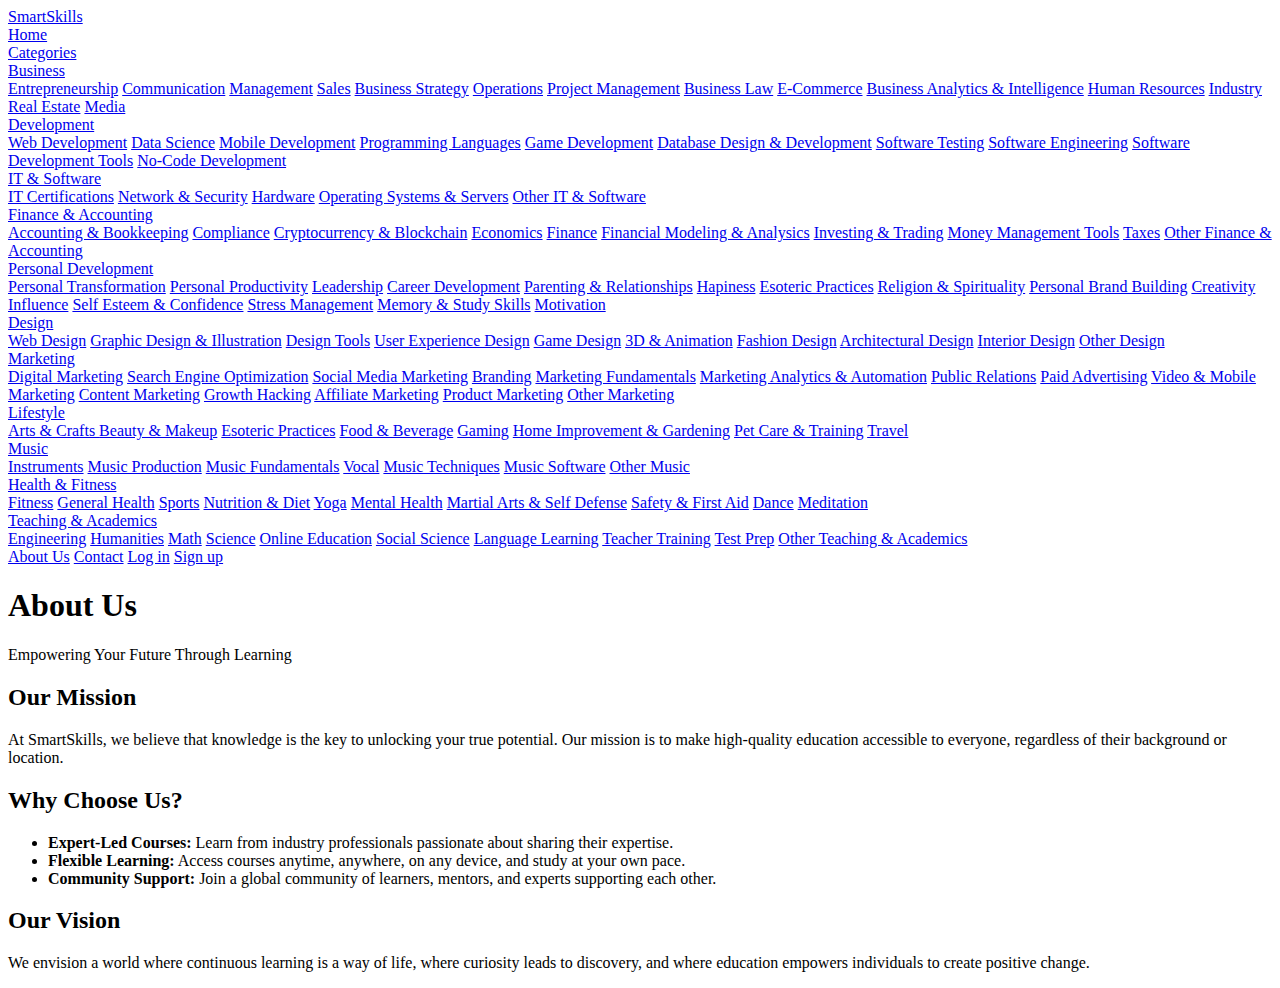
<file: about.html>
<!DOCTYPE html>
<html lang="en">
<head>
    <meta charset="UTF-8">
    <meta name="viewport" content="width=device-width, initial-scale=1.0">
    <title>About Us</title>
    <link rel="stylesheet" href="C:\Users\ASUS\OneDrive\Desktop\Training Platform\CSS\about.css">
    <link rel="icon" type="image/png" sizes="16x16" href="C:\Users\ASUS\OneDrive\Desktop\Training Platform\Assets\favicon.ico">
</head>
<body>
    <div class="navbar">
        <div class="logo">
            <a href="C:\Users\ASUS\OneDrive\Desktop\Training Platform\Html\index.html">SmartSkills</a>
        </div>
        <div class="nav-links">
            <a href="C:\Users\ASUS\OneDrive\Desktop\Training Platform\Html\index.html">Home</a>

            <div class="dropdown">
                <a href="#" class="dropbtn">Categories</a>
                <div class="dropdown-content">

                    <div class="submenu">
                    <a href="#">Business</a>
                        <div class="submenu-content">
                            <a href="#">Entrepreneurship</a>
                            <a href="#">Communication</a>
                            <a href="#">Management</a>
                            <a href="#">Sales</a>
                            <a href="#">Business Strategy</a>
                            <a href="#">Operations</a>
                            <a href="#">Project Management</a>
                            <a href="#">Business Law</a>
                            <a href="#">E-Commerce</a>
                            <a href="#">Business Analytics & Intelligence</a>
                            <a href="#">Human Resources</a>
                            <a href="#">Industry</a>
                            <a href="#">Real Estate</a>
                            <a href="#">Media</a>
                        </div>
                    </div>
                    <div class="submenu">
                    <a href="#">Development</a>
                        <div class="submenu-content">
                        <a href="#">Web Development</a>
                        <a href="#">Data Science</a>
                        <a href="#">Mobile Development</a>
                        <a href="#">Programming Languages</a>
                        <a href="#">Game Development</a>
                        <a href="#">Database Design & Development</a>
                        <a href="#">Software Testing</a>
                        <a href="#">Software Engineering</a>
                        <a href="#">Software Development Tools</a>
                        <a href="#">No-Code Development</a>
                        </div>
                </div>
                <div class="submenu">
                    <a href="#">IT & Software</a>
                    <div class="submenu-content">
                    <a href="#">IT Certifications</a>
                    <a href="#">Network & Security</a>
                    <a href="#">Hardware</a>
                    <a href="#">Operating Systems & Servers</a>
                    <a href="#">Other IT & Software</a>
                </div>
            </div>
            <div class="submenu">
                    <a href="#">Finance & Accounting</a>
                    <div class="submenu-content">
                    <a href="#">Accounting & Bookkeeping</a>
                    <a href="#">Compliance</a>
                    <a href="#">Cryptocurrency & Blockchain</a>
                    <a href="#">Economics</a>
                    <a href="#">Finance</a>
                    <a href="#">Financial Modeling & Analysics</a>
                    <a href="#">Investing & Trading</a>
                    <a href="#">Money Management Tools</a>
                    <a href="#">Taxes</a>
                    <a href="#">Other Finance & Accounting</a>
                </div>
            </div>
            <div class="submenu">
                    <a href="#">Personal Development</a>
                    <div class="submenu-content">
                    <a href="#">Personal Transformation</a>
                    <a href="#">Personal Productivity</a>
                    <a href="#">Leadership</a>
                    <a href="#">Career Development</a>
                    <a href="#">Parenting & Relationships</a>
                    <a href="#">Hapiness</a>
                    <a href="#">Esoteric Practices</a>
                    <a href="#">Religion & Spirituality</a>
                    <a href="#">Personal Brand Building</a>
                    <a href="#">Creativity</a>
                    <a href="#">Influence</a>
                    <a href="#">Self Esteem & Confidence</a>
                    <a href="#">Stress Management</a>
                    <a href="#">Memory & Study Skills</a>
                    <a href="#">Motivation</a>
                </div>
            </div>
            <div class="submenu">
                    <a href="#">Design</a>
                    <div class="submenu-content">
                    <a href="#">Web Design</a>
                    <a href="#">Graphic Design & Illustration</a>
                    <a href="#">Design Tools</a>
                    <a href="#">User Experience Design</a>
                    <a href="#">Game Design</a>
                    <a href="#">3D & Animation</a>
                    <a href="#">Fashion Design</a>
                    <a href="#">Architectural Design</a>
                    <a href="#">Interior Design</a>
                    <a href="#">Other Design</a>
                </div>
            </div>
            <div class="submenu">
                    <a href="#">Marketing</a>
                    <div class="submenu-content">
                    <a href="#">Digital Marketing</a>
                    <a href="#">Search Engine Optimization</a>
                    <a href="#">Social Media Marketing</a>
                    <a href="#">Branding</a>
                    <a href="#">Marketing Fundamentals</a>
                    <a href="#">Marketing Analytics & Automation</a>
                    <a href="#">Public Relations</a>
                    <a href="#">Paid Advertising</a>
                    <a href="#">Video & Mobile Marketing</a>
                    <a href="#">Content Marketing</a>
                    <a href="#">Growth Hacking</a>
                    <a href="#">Affiliate Marketing</a>
                    <a href="#">Product Marketing</a>
                    <a href="#">Other Marketing</a>
                </div>
            </div>
            <div class="submenu">
                    <a href="#">Lifestyle</a>
                    <div class="submenu-content">
                    <a href="#">Arts & Crafts </a>
                    <a href="#">Beauty & Makeup</a>
                    <a href="#">Esoteric Practices</a>
                    <a href="#">Food & Beverage</a>
                    <a href="#">Gaming</a>
                    <a href="#">Home Improvement & Gardening</a>
                    <a href="#">Pet Care & Training</a>
                    <a href="#">Travel</a>
                </div>
            </div>
            <div class="submenu">
                    <a href="#">Music</a>
                    <div class="submenu-content">
                    <a href="#">Instruments</a>
                    <a href="#">Music Production</a>
                    <a href="#">Music Fundamentals</a>
                    <a href="#">Vocal</a>
                    <a href="#">Music Techniques</a>
                    <a href="#">Music Software</a>
                    <a href="#">Other Music</a>
                </div>
            </div>
            <div class="submenu">
                    <a href="#">Health & Fitness</a>
                    <div class="submenu-content">
                    <a href="#">Fitness</a>
                    <a href="#">General Health</a>
                    <a href="#">Sports</a>
                    <a href="#">Nutrition & Diet</a>
                    <a href="#">Yoga</a>
                    <a href="#">Mental Health</a>
                    <a href="#">Martial Arts & Self Defense</a>
                    <a href="#">Safety & First Aid</a>
                    <a href="#">Dance</a>
                    <a href="#">Meditation</a>
                </div>
            </div>
            <div class="submenu">
                    <a href="#">Teaching & Academics</a>
                    <div class="submenu-content">
                    <a href="#">Engineering</a>
                    <a href="#">Humanities</a>
                    <a href="#">Math</a>
                    <a href="#">Science</a>
                    <a href="#">Online Education</a>
                    <a href="#">Social Science</a>
                    <a href="#">Language Learning</a>
                    <a href="#">Teacher Training</a>
                    <a href="#">Test Prep</a>
                    <a href="#">Other Teaching & Academics</a>
                </div>
            </div>
                </div>
            </div>
            <a href="C:\Users\ASUS\OneDrive\Desktop\Training Platform\Html\about.html">About Us</a>
            <a href="C:\Users\ASUS\OneDrive\Desktop\Training Platform\Html\contact.html">Contact</a>
            <a href="C:\Users\ASUS\OneDrive\Desktop\Training Platform\Html\log_in.html">Log in</a>
            <a href="C:\Users\ASUS\OneDrive\Desktop\Training Platform\Html\sign_up.html">Sign up</a>
        </div>
    </div>
    <div class="about-container">
        <div class="about-header">
            <h1>About Us</h1>
            <p>Empowering Your Future Through Learning</p>
        </div>

        <div class="about-content">
            <section class="about-section">
                <h2>Our Mission</h2>
                <p>At SmartSkills, we believe that knowledge is the key to unlocking your true potential. Our mission is to make high-quality education accessible to everyone, regardless of their background or location.</p>
            </section>

            <section class="about-section">
                <h2>Why Choose Us?</h2>
                <ul>
                    <li><strong>Expert-Led Courses:</strong> Learn from industry professionals passionate about sharing their expertise.</li>
                    <li><strong>Flexible Learning:</strong> Access courses anytime, anywhere, on any device, and study at your own pace.</li>
                    <li><strong>Community Support:</strong> Join a global community of learners, mentors, and experts supporting each other.</li>
                </ul>
            </section>

            <section class="about-section">
                <h2>Our Vision</h2>
                <p>We envision a world where continuous learning is a way of life, where curiosity leads to discovery, and where education empowers individuals to create positive change.</p>
            </section>
        </div>
    </div>
</body>
</html>
</file>
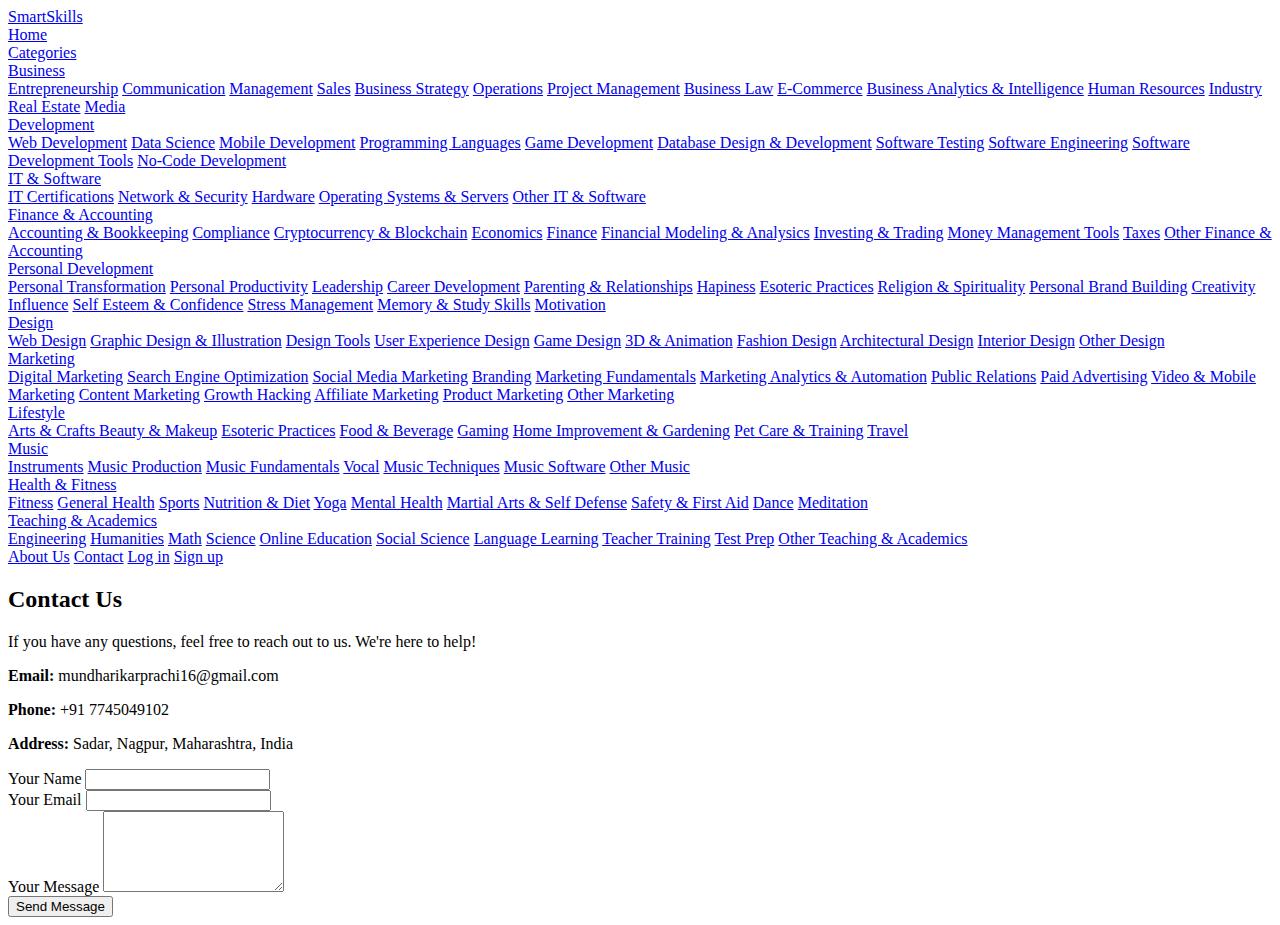
<file: contact.html>
<!DOCTYPE html>
<html lang="en">
<head>
    <meta charset="UTF-8">
    <meta name="viewport" content="width=device-width, initial-scale=1.0">
    <title>Contact Us</title>
    <link rel="stylesheet" href="C:\Users\ASUS\OneDrive\Desktop\Training Platform\CSS\contact.css">
    <link rel="icon" type="image/png" sizes="16x16" href="C:\Users\ASUS\OneDrive\Desktop\Training Platform\Assets\favicon.ico">
</head>
<body>
    <div class="navbar">
        <div class="logo">
            <a href="C:\Users\ASUS\OneDrive\Desktop\Training Platform\Html\index.html">SmartSkills</a>
        </div>
        <div class="nav-links">
            <a href="C:\Users\ASUS\OneDrive\Desktop\Training Platform\Html\index.html">Home</a>

            <div class="dropdown">
                <a href="#" class="dropbtn">Categories</a>
                <div class="dropdown-content">

                    <div class="submenu">
                    <a href="#">Business</a>
                        <div class="submenu-content">
                            <a href="#">Entrepreneurship</a>
                            <a href="#">Communication</a>
                            <a href="#">Management</a>
                            <a href="#">Sales</a>
                            <a href="#">Business Strategy</a>
                            <a href="#">Operations</a>
                            <a href="#">Project Management</a>
                            <a href="#">Business Law</a>
                            <a href="#">E-Commerce</a>
                            <a href="#">Business Analytics & Intelligence</a>
                            <a href="#">Human Resources</a>
                            <a href="#">Industry</a>
                            <a href="#">Real Estate</a>
                            <a href="#">Media</a>
                        </div>
                    </div>
                    <div class="submenu">
                    <a href="#">Development</a>
                        <div class="submenu-content">
                        <a href="#">Web Development</a>
                        <a href="#">Data Science</a>
                        <a href="#">Mobile Development</a>
                        <a href="#">Programming Languages</a>
                        <a href="#">Game Development</a>
                        <a href="#">Database Design & Development</a>
                        <a href="#">Software Testing</a>
                        <a href="#">Software Engineering</a>
                        <a href="#">Software Development Tools</a>
                        <a href="#">No-Code Development</a>
                        </div>
                </div>
                <div class="submenu">
                    <a href="#">IT & Software</a>
                    <div class="submenu-content">
                    <a href="#">IT Certifications</a>
                    <a href="#">Network & Security</a>
                    <a href="#">Hardware</a>
                    <a href="#">Operating Systems & Servers</a>
                    <a href="#">Other IT & Software</a>
                </div>
            </div>
            <div class="submenu">
                    <a href="#">Finance & Accounting</a>
                    <div class="submenu-content">
                    <a href="#">Accounting & Bookkeeping</a>
                    <a href="#">Compliance</a>
                    <a href="#">Cryptocurrency & Blockchain</a>
                    <a href="#">Economics</a>
                    <a href="#">Finance</a>
                    <a href="#">Financial Modeling & Analysics</a>
                    <a href="#">Investing & Trading</a>
                    <a href="#">Money Management Tools</a>
                    <a href="#">Taxes</a>
                    <a href="#">Other Finance & Accounting</a>
                </div>
            </div>
            <div class="submenu">
                    <a href="#">Personal Development</a>
                    <div class="submenu-content">
                    <a href="#">Personal Transformation</a>
                    <a href="#">Personal Productivity</a>
                    <a href="#">Leadership</a>
                    <a href="#">Career Development</a>
                    <a href="#">Parenting & Relationships</a>
                    <a href="#">Hapiness</a>
                    <a href="#">Esoteric Practices</a>
                    <a href="#">Religion & Spirituality</a>
                    <a href="#">Personal Brand Building</a>
                    <a href="#">Creativity</a>
                    <a href="#">Influence</a>
                    <a href="#">Self Esteem & Confidence</a>
                    <a href="#">Stress Management</a>
                    <a href="#">Memory & Study Skills</a>
                    <a href="#">Motivation</a>
                </div>
            </div>
            <div class="submenu">
                    <a href="#">Design</a>
                    <div class="submenu-content">
                    <a href="#">Web Design</a>
                    <a href="#">Graphic Design & Illustration</a>
                    <a href="#">Design Tools</a>
                    <a href="#">User Experience Design</a>
                    <a href="#">Game Design</a>
                    <a href="#">3D & Animation</a>
                    <a href="#">Fashion Design</a>
                    <a href="#">Architectural Design</a>
                    <a href="#">Interior Design</a>
                    <a href="#">Other Design</a>
                </div>
            </div>
            <div class="submenu">
                    <a href="#">Marketing</a>
                    <div class="submenu-content">
                    <a href="#">Digital Marketing</a>
                    <a href="#">Search Engine Optimization</a>
                    <a href="#">Social Media Marketing</a>
                    <a href="#">Branding</a>
                    <a href="#">Marketing Fundamentals</a>
                    <a href="#">Marketing Analytics & Automation</a>
                    <a href="#">Public Relations</a>
                    <a href="#">Paid Advertising</a>
                    <a href="#">Video & Mobile Marketing</a>
                    <a href="#">Content Marketing</a>
                    <a href="#">Growth Hacking</a>
                    <a href="#">Affiliate Marketing</a>
                    <a href="#">Product Marketing</a>
                    <a href="#">Other Marketing</a>
                </div>
            </div>
            <div class="submenu">
                    <a href="#">Lifestyle</a>
                    <div class="submenu-content">
                    <a href="#">Arts & Crafts </a>
                    <a href="#">Beauty & Makeup</a>
                    <a href="#">Esoteric Practices</a>
                    <a href="#">Food & Beverage</a>
                    <a href="#">Gaming</a>
                    <a href="#">Home Improvement & Gardening</a>
                    <a href="#">Pet Care & Training</a>
                    <a href="#">Travel</a>
                </div>
            </div>
            <div class="submenu">
                    <a href="#">Music</a>
                    <div class="submenu-content">
                    <a href="#">Instruments</a>
                    <a href="#">Music Production</a>
                    <a href="#">Music Fundamentals</a>
                    <a href="#">Vocal</a>
                    <a href="#">Music Techniques</a>
                    <a href="#">Music Software</a>
                    <a href="#">Other Music</a>
                </div>
            </div>
            <div class="submenu">
                    <a href="#">Health & Fitness</a>
                    <div class="submenu-content">
                    <a href="#">Fitness</a>
                    <a href="#">General Health</a>
                    <a href="#">Sports</a>
                    <a href="#">Nutrition & Diet</a>
                    <a href="#">Yoga</a>
                    <a href="#">Mental Health</a>
                    <a href="#">Martial Arts & Self Defense</a>
                    <a href="#">Safety & First Aid</a>
                    <a href="#">Dance</a>
                    <a href="#">Meditation</a>
                </div>
            </div>
            <div class="submenu">
                    <a href="#">Teaching & Academics</a>
                    <div class="submenu-content">
                    <a href="#">Engineering</a>
                    <a href="#">Humanities</a>
                    <a href="#">Math</a>
                    <a href="#">Science</a>
                    <a href="#">Online Education</a>
                    <a href="#">Social Science</a>
                    <a href="#">Language Learning</a>
                    <a href="#">Teacher Training</a>
                    <a href="#">Test Prep</a>
                    <a href="#">Other Teaching & Academics</a>
                </div>
            </div>
                </div>
            </div>
            <a href="C:\Users\ASUS\OneDrive\Desktop\Training Platform\Html\about.html">About Us</a>
            <a href="C:\Users\ASUS\OneDrive\Desktop\Training Platform\Html\contact.html">Contact</a>
            <a href="C:\Users\ASUS\OneDrive\Desktop\Training Platform\Html\log_in.html">Log in</a>
            <a href="C:\Users\ASUS\OneDrive\Desktop\Training Platform\Html\sign_up.html">Sign up</a>
        </div>
    </div>
    <section class="contact-section">
        <div class="contact-container">
            <h2>Contact Us</h2>
            <p>If you have any questions, feel free to reach out to us. We're here to help!</p>
            
            <div class="contact-info">
                <p><strong>Email:</strong> mundharikarprachi16@gmail.com</p>
                <p><strong>Phone:</strong> +91 7745049102</p>
                <p><strong>Address:</strong> Sadar, Nagpur, Maharashtra, India</p>
            </div>

            <form class="contact-form" action="submit_contact.php" method="POST">
                <div class="form-group">
                    <label for="name">Your Name</label>
                    <input type="text" id="name" name="name" required>
                </div>
                <div class="form-group">
                    <label for="email">Your Email</label>
                    <input type="email" id="email" name="email" required>
                </div>
                <div class="form-group">
                    <label for="message">Your Message</label>
                    <textarea id="message" name="message" rows="5" required></textarea>
                </div>
                <button type="submit" class="btn-submit">Send Message</button>
            </form>
        </div>
    </section>
</body>
</html>
</file>
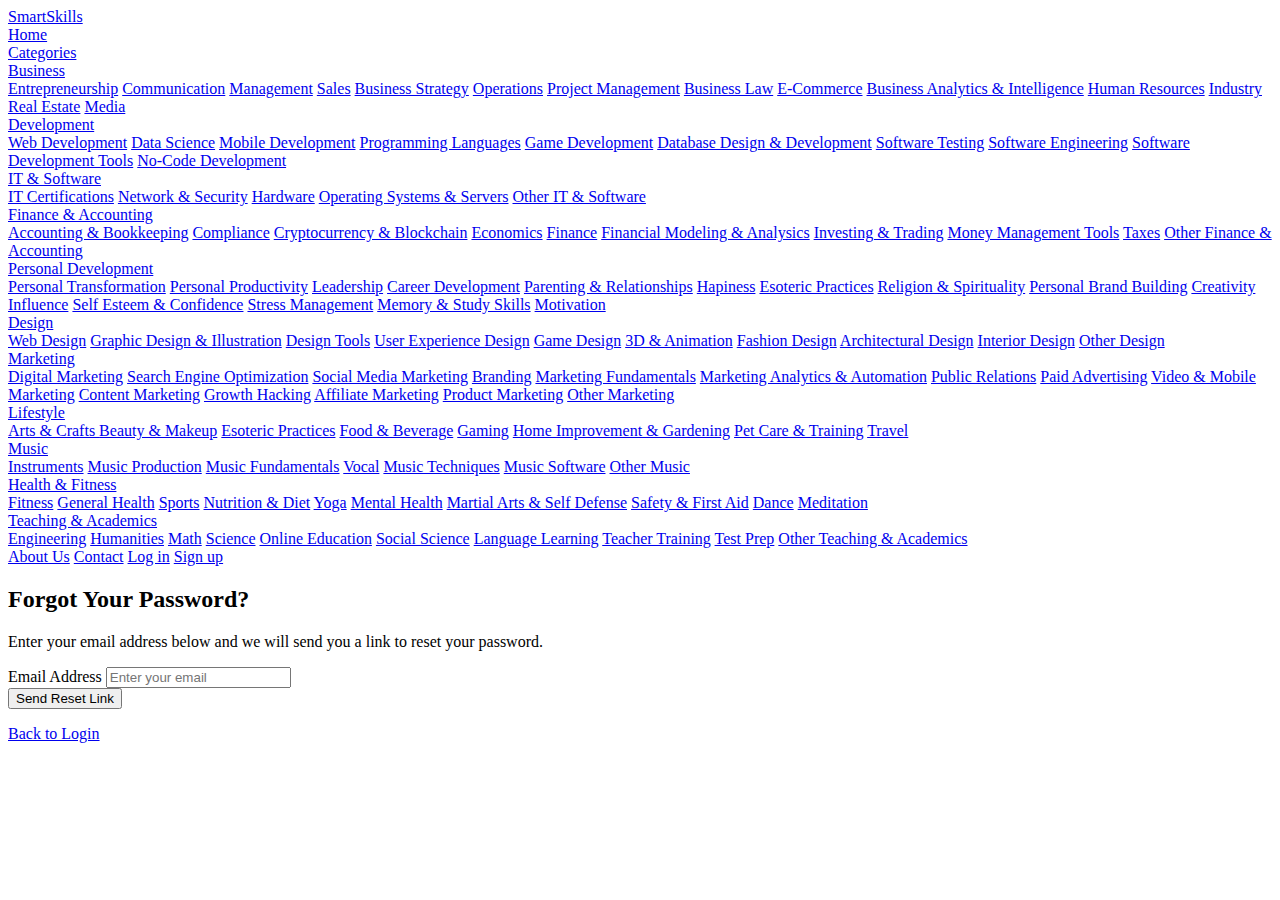
<file: fogot_password.html>
<!DOCTYPE html>
<html lang="en">
<head>
    <meta charset="UTF-8">
    <meta name="viewport" content="width=device-width, initial-scale=1.0">
    <title>Forgot Password</title>
    <link rel="stylesheet" href="C:\Users\ASUS\OneDrive\Desktop\Training Platform\CSS\forgot_password.css">
    <link rel="icon" type="image/png" sizes="16x16" href="C:\Users\ASUS\OneDrive\Desktop\Training Platform\Assets\favicon.ico">
</head>
<body>
    <div class="navbar">
        <div class="logo">
            <a href="C:\Users\ASUS\OneDrive\Desktop\Training Platform\Html\index.html">SmartSkills</a>
        </div>
        <div class="nav-links">
            <a href="C:\Users\ASUS\OneDrive\Desktop\Training Platform\Html\index.html">Home</a>

            <div class="dropdown">
                <a href="#" class="dropbtn">Categories</a>
                <div class="dropdown-content">

                    <div class="submenu">
                    <a href="#">Business</a>
                        <div class="submenu-content">
                            <a href="#">Entrepreneurship</a>
                            <a href="#">Communication</a>
                            <a href="#">Management</a>
                            <a href="#">Sales</a>
                            <a href="#">Business Strategy</a>
                            <a href="#">Operations</a>
                            <a href="#">Project Management</a>
                            <a href="#">Business Law</a>
                            <a href="#">E-Commerce</a>
                            <a href="#">Business Analytics & Intelligence</a>
                            <a href="#">Human Resources</a>
                            <a href="#">Industry</a>
                            <a href="#">Real Estate</a>
                            <a href="#">Media</a>
                        </div>
                    </div>
                    <div class="submenu">
                    <a href="#">Development</a>
                        <div class="submenu-content">
                        <a href="#">Web Development</a>
                        <a href="#">Data Science</a>
                        <a href="#">Mobile Development</a>
                        <a href="#">Programming Languages</a>
                        <a href="#">Game Development</a>
                        <a href="#">Database Design & Development</a>
                        <a href="#">Software Testing</a>
                        <a href="#">Software Engineering</a>
                        <a href="#">Software Development Tools</a>
                        <a href="#">No-Code Development</a>
                        </div>
                </div>
                <div class="submenu">
                    <a href="#">IT & Software</a>
                    <div class="submenu-content">
                    <a href="#">IT Certifications</a>
                    <a href="#">Network & Security</a>
                    <a href="#">Hardware</a>
                    <a href="#">Operating Systems & Servers</a>
                    <a href="#">Other IT & Software</a>
                </div>
            </div>
            <div class="submenu">
                    <a href="#">Finance & Accounting</a>
                    <div class="submenu-content">
                    <a href="#">Accounting & Bookkeeping</a>
                    <a href="#">Compliance</a>
                    <a href="#">Cryptocurrency & Blockchain</a>
                    <a href="#">Economics</a>
                    <a href="#">Finance</a>
                    <a href="#">Financial Modeling & Analysics</a>
                    <a href="#">Investing & Trading</a>
                    <a href="#">Money Management Tools</a>
                    <a href="#">Taxes</a>
                    <a href="#">Other Finance & Accounting</a>
                </div>
            </div>
            <div class="submenu">
                    <a href="#">Personal Development</a>
                    <div class="submenu-content">
                    <a href="#">Personal Transformation</a>
                    <a href="#">Personal Productivity</a>
                    <a href="#">Leadership</a>
                    <a href="#">Career Development</a>
                    <a href="#">Parenting & Relationships</a>
                    <a href="#">Hapiness</a>
                    <a href="#">Esoteric Practices</a>
                    <a href="#">Religion & Spirituality</a>
                    <a href="#">Personal Brand Building</a>
                    <a href="#">Creativity</a>
                    <a href="#">Influence</a>
                    <a href="#">Self Esteem & Confidence</a>
                    <a href="#">Stress Management</a>
                    <a href="#">Memory & Study Skills</a>
                    <a href="#">Motivation</a>
                </div>
            </div>
            <div class="submenu">
                    <a href="#">Design</a>
                    <div class="submenu-content">
                    <a href="#">Web Design</a>
                    <a href="#">Graphic Design & Illustration</a>
                    <a href="#">Design Tools</a>
                    <a href="#">User Experience Design</a>
                    <a href="#">Game Design</a>
                    <a href="#">3D & Animation</a>
                    <a href="#">Fashion Design</a>
                    <a href="#">Architectural Design</a>
                    <a href="#">Interior Design</a>
                    <a href="#">Other Design</a>
                </div>
            </div>
            <div class="submenu">
                    <a href="#">Marketing</a>
                    <div class="submenu-content">
                    <a href="#">Digital Marketing</a>
                    <a href="#">Search Engine Optimization</a>
                    <a href="#">Social Media Marketing</a>
                    <a href="#">Branding</a>
                    <a href="#">Marketing Fundamentals</a>
                    <a href="#">Marketing Analytics & Automation</a>
                    <a href="#">Public Relations</a>
                    <a href="#">Paid Advertising</a>
                    <a href="#">Video & Mobile Marketing</a>
                    <a href="#">Content Marketing</a>
                    <a href="#">Growth Hacking</a>
                    <a href="#">Affiliate Marketing</a>
                    <a href="#">Product Marketing</a>
                    <a href="#">Other Marketing</a>
                </div>
            </div>
            <div class="submenu">
                    <a href="#">Lifestyle</a>
                    <div class="submenu-content">
                    <a href="#">Arts & Crafts </a>
                    <a href="#">Beauty & Makeup</a>
                    <a href="#">Esoteric Practices</a>
                    <a href="#">Food & Beverage</a>
                    <a href="#">Gaming</a>
                    <a href="#">Home Improvement & Gardening</a>
                    <a href="#">Pet Care & Training</a>
                    <a href="#">Travel</a>
                </div>
            </div>
            <div class="submenu">
                    <a href="#">Music</a>
                    <div class="submenu-content">
                    <a href="#">Instruments</a>
                    <a href="#">Music Production</a>
                    <a href="#">Music Fundamentals</a>
                    <a href="#">Vocal</a>
                    <a href="#">Music Techniques</a>
                    <a href="#">Music Software</a>
                    <a href="#">Other Music</a>
                </div>
            </div>
            <div class="submenu">
                    <a href="#">Health & Fitness</a>
                    <div class="submenu-content">
                    <a href="#">Fitness</a>
                    <a href="#">General Health</a>
                    <a href="#">Sports</a>
                    <a href="#">Nutrition & Diet</a>
                    <a href="#">Yoga</a>
                    <a href="#">Mental Health</a>
                    <a href="#">Martial Arts & Self Defense</a>
                    <a href="#">Safety & First Aid</a>
                    <a href="#">Dance</a>
                    <a href="#">Meditation</a>
                </div>
            </div>
            <div class="submenu">
                    <a href="#">Teaching & Academics</a>
                    <div class="submenu-content">
                    <a href="#">Engineering</a>
                    <a href="#">Humanities</a>
                    <a href="#">Math</a>
                    <a href="#">Science</a>
                    <a href="#">Online Education</a>
                    <a href="#">Social Science</a>
                    <a href="#">Language Learning</a>
                    <a href="#">Teacher Training</a>
                    <a href="#">Test Prep</a>
                    <a href="#">Other Teaching & Academics</a>
                </div>
            </div>
                </div>
            </div>
            <a href="C:\Users\ASUS\OneDrive\Desktop\Training Platform\Html\about.html">About Us</a>
            <a href="C:\Users\ASUS\OneDrive\Desktop\Training Platform\Html\contact.html">Contact</a>
            <a href="C:\Users\ASUS\OneDrive\Desktop\Training Platform\Html\log_in.html">Log in</a>
            <a href="C:\Users\ASUS\OneDrive\Desktop\Training Platform\Html\sign_up.html">Sign up</a>
        </div>
    </div>
    <div class="forgetflex">
        <div class="forgot-password-container">
            <h2>Forgot Your Password?</h2>
            <p>Enter your email address below and we will send you a link to reset your password.</p>
            <form class="forgot-password-form" action="send_reset_link.php" method="POST">
                <div class="form-group">
                    <label for="email">Email Address</label>
                    <input type="email" id="email" name="email" placeholder="Enter your email" required>
                </div>
                <button type="submit" class="btn-reset">Send Reset Link</button>
            </form>
            <p class="back-to-login"><a href="C:\Users\ASUS\OneDrive\Desktop\Training Platform\Html\log_in.html">Back to Login</a></p>
        </div>
    </div>
</body>
</html>
</file>
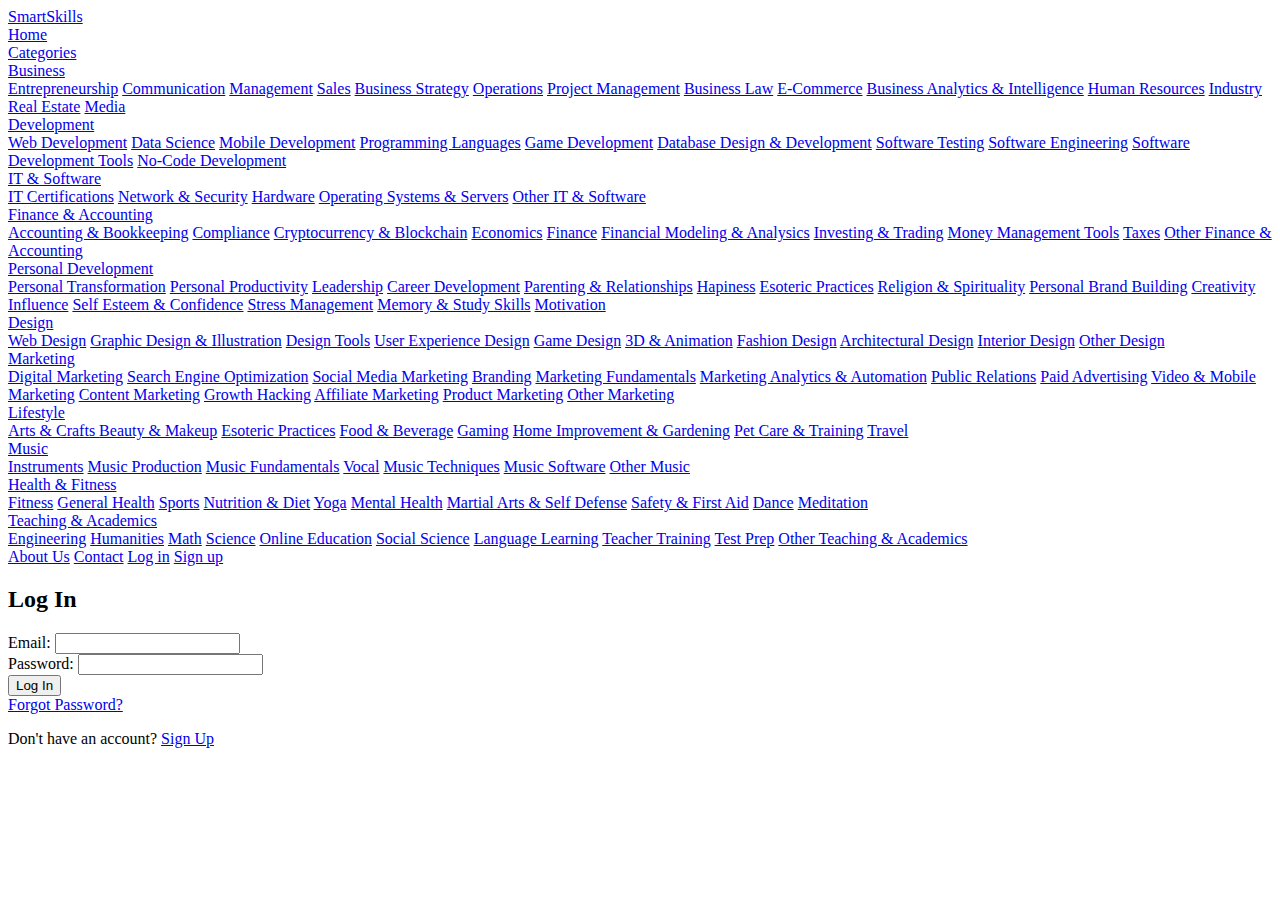
<file: log_in.html>
<!DOCTYPE html>
<html lang="en">
<head>
    <meta charset="UTF-8">
    <meta name="viewport" content="width=device-width, initial-scale=1.0">
    <title>Log In</title>
    <link rel="stylesheet" href="C:\Users\ASUS\OneDrive\Desktop\Training Platform\CSS\log_in.css">
    <link rel="icon" type="image/png" sizes="16x16" href="C:\Users\ASUS\OneDrive\Desktop\Training Platform\Assets\favicon.ico">
</head>
<body>
    <div class="navbar">
        <div class="logo">
            <a href="C:\Users\ASUS\OneDrive\Desktop\Training Platform\Html\index.html">SmartSkills</a>
        </div>
        <div class="nav-links">
            <a href="C:\Users\ASUS\OneDrive\Desktop\Training Platform\Html\index.html">Home</a>

            <div class="dropdown">
                <a href="#" class="dropbtn">Categories</a>
                <div class="dropdown-content">

                    <div class="submenu">
                    <a href="#">Business</a>
                        <div class="submenu-content">
                            <a href="#">Entrepreneurship</a>
                            <a href="#">Communication</a>
                            <a href="#">Management</a>
                            <a href="#">Sales</a>
                            <a href="#">Business Strategy</a>
                            <a href="#">Operations</a>
                            <a href="#">Project Management</a>
                            <a href="#">Business Law</a>
                            <a href="#">E-Commerce</a>
                            <a href="#">Business Analytics & Intelligence</a>
                            <a href="#">Human Resources</a>
                            <a href="#">Industry</a>
                            <a href="#">Real Estate</a>
                            <a href="#">Media</a>
                        </div>
                    </div>
                    <div class="submenu">
                    <a href="#">Development</a>
                        <div class="submenu-content">
                        <a href="#">Web Development</a>
                        <a href="#">Data Science</a>
                        <a href="#">Mobile Development</a>
                        <a href="#">Programming Languages</a>
                        <a href="#">Game Development</a>
                        <a href="#">Database Design & Development</a>
                        <a href="#">Software Testing</a>
                        <a href="#">Software Engineering</a>
                        <a href="#">Software Development Tools</a>
                        <a href="#">No-Code Development</a>
                        </div>
                </div>
                <div class="submenu">
                    <a href="#">IT & Software</a>
                    <div class="submenu-content">
                    <a href="#">IT Certifications</a>
                    <a href="#">Network & Security</a>
                    <a href="#">Hardware</a>
                    <a href="#">Operating Systems & Servers</a>
                    <a href="#">Other IT & Software</a>
                </div>
            </div>
            <div class="submenu">
                    <a href="#">Finance & Accounting</a>
                    <div class="submenu-content">
                    <a href="#">Accounting & Bookkeeping</a>
                    <a href="#">Compliance</a>
                    <a href="#">Cryptocurrency & Blockchain</a>
                    <a href="#">Economics</a>
                    <a href="#">Finance</a>
                    <a href="#">Financial Modeling & Analysics</a>
                    <a href="#">Investing & Trading</a>
                    <a href="#">Money Management Tools</a>
                    <a href="#">Taxes</a>
                    <a href="#">Other Finance & Accounting</a>
                </div>
            </div>
            <div class="submenu">
                    <a href="#">Personal Development</a>
                    <div class="submenu-content">
                    <a href="#">Personal Transformation</a>
                    <a href="#">Personal Productivity</a>
                    <a href="#">Leadership</a>
                    <a href="#">Career Development</a>
                    <a href="#">Parenting & Relationships</a>
                    <a href="#">Hapiness</a>
                    <a href="#">Esoteric Practices</a>
                    <a href="#">Religion & Spirituality</a>
                    <a href="#">Personal Brand Building</a>
                    <a href="#">Creativity</a>
                    <a href="#">Influence</a>
                    <a href="#">Self Esteem & Confidence</a>
                    <a href="#">Stress Management</a>
                    <a href="#">Memory & Study Skills</a>
                    <a href="#">Motivation</a>
                </div>
            </div>
            <div class="submenu">
                    <a href="#">Design</a>
                    <div class="submenu-content">
                    <a href="#">Web Design</a>
                    <a href="#">Graphic Design & Illustration</a>
                    <a href="#">Design Tools</a>
                    <a href="#">User Experience Design</a>
                    <a href="#">Game Design</a>
                    <a href="#">3D & Animation</a>
                    <a href="#">Fashion Design</a>
                    <a href="#">Architectural Design</a>
                    <a href="#">Interior Design</a>
                    <a href="#">Other Design</a>
                </div>
            </div>
            <div class="submenu">
                    <a href="#">Marketing</a>
                    <div class="submenu-content">
                    <a href="#">Digital Marketing</a>
                    <a href="#">Search Engine Optimization</a>
                    <a href="#">Social Media Marketing</a>
                    <a href="#">Branding</a>
                    <a href="#">Marketing Fundamentals</a>
                    <a href="#">Marketing Analytics & Automation</a>
                    <a href="#">Public Relations</a>
                    <a href="#">Paid Advertising</a>
                    <a href="#">Video & Mobile Marketing</a>
                    <a href="#">Content Marketing</a>
                    <a href="#">Growth Hacking</a>
                    <a href="#">Affiliate Marketing</a>
                    <a href="#">Product Marketing</a>
                    <a href="#">Other Marketing</a>
                </div>
            </div>
            <div class="submenu">
                    <a href="#">Lifestyle</a>
                    <div class="submenu-content">
                    <a href="#">Arts & Crafts </a>
                    <a href="#">Beauty & Makeup</a>
                    <a href="#">Esoteric Practices</a>
                    <a href="#">Food & Beverage</a>
                    <a href="#">Gaming</a>
                    <a href="#">Home Improvement & Gardening</a>
                    <a href="#">Pet Care & Training</a>
                    <a href="#">Travel</a>
                </div>
            </div>
            <div class="submenu">
                    <a href="#">Music</a>
                    <div class="submenu-content">
                    <a href="#">Instruments</a>
                    <a href="#">Music Production</a>
                    <a href="#">Music Fundamentals</a>
                    <a href="#">Vocal</a>
                    <a href="#">Music Techniques</a>
                    <a href="#">Music Software</a>
                    <a href="#">Other Music</a>
                </div>
            </div>
            <div class="submenu">
                    <a href="#">Health & Fitness</a>
                    <div class="submenu-content">
                    <a href="#">Fitness</a>
                    <a href="#">General Health</a>
                    <a href="#">Sports</a>
                    <a href="#">Nutrition & Diet</a>
                    <a href="#">Yoga</a>
                    <a href="#">Mental Health</a>
                    <a href="#">Martial Arts & Self Defense</a>
                    <a href="#">Safety & First Aid</a>
                    <a href="#">Dance</a>
                    <a href="#">Meditation</a>
                </div>
            </div>
            <div class="submenu">
                    <a href="#">Teaching & Academics</a>
                    <div class="submenu-content">
                    <a href="#">Engineering</a>
                    <a href="#">Humanities</a>
                    <a href="#">Math</a>
                    <a href="#">Science</a>
                    <a href="#">Online Education</a>
                    <a href="#">Social Science</a>
                    <a href="#">Language Learning</a>
                    <a href="#">Teacher Training</a>
                    <a href="#">Test Prep</a>
                    <a href="#">Other Teaching & Academics</a>
                </div>
            </div>
                </div>
            </div>
            <a href="C:\Users\ASUS\OneDrive\Desktop\Training Platform\Html\about.html">About Us</a>
            <a href="C:\Users\ASUS\OneDrive\Desktop\Training Platform\Html\contact.html">Contact</a>
            <a href="C:\Users\ASUS\OneDrive\Desktop\Training Platform\Html\log_in.html">Log in</a>
            <a href="C:\Users\ASUS\OneDrive\Desktop\Training Platform\Html\sign_up.html">Sign up</a>
        </div>
    </div>
    <div class="container">
        <div class="log-in-form">
            <h2>Log In</h2>
            <form>
                <div class="input-group">
                    <label for="email">Email:</label>
                    <input type="email" id="email" name="email" required>
                </div>

                <div class="input-group">
                    <label for="password">Password:</label>
                    <input type="password" id="password" name="password" required>
                </div>

                <button type="submit" class="btn">Log In</button>

                <div class="forgot-password">
                    <a href="C:\Users\ASUS\OneDrive\Desktop\Training Platform\Html\fogot_password.html">Forgot Password?</a>
                </div>
            </form>
            <div class="sign-up-link">
                <p>Don't have an account? <a href="C:\Users\ASUS\OneDrive\Desktop\Training Platform\Html\Sign_up.html">Sign Up</a></p>
            </div>
        </div>
    </div>
</body>
</html>
</file>
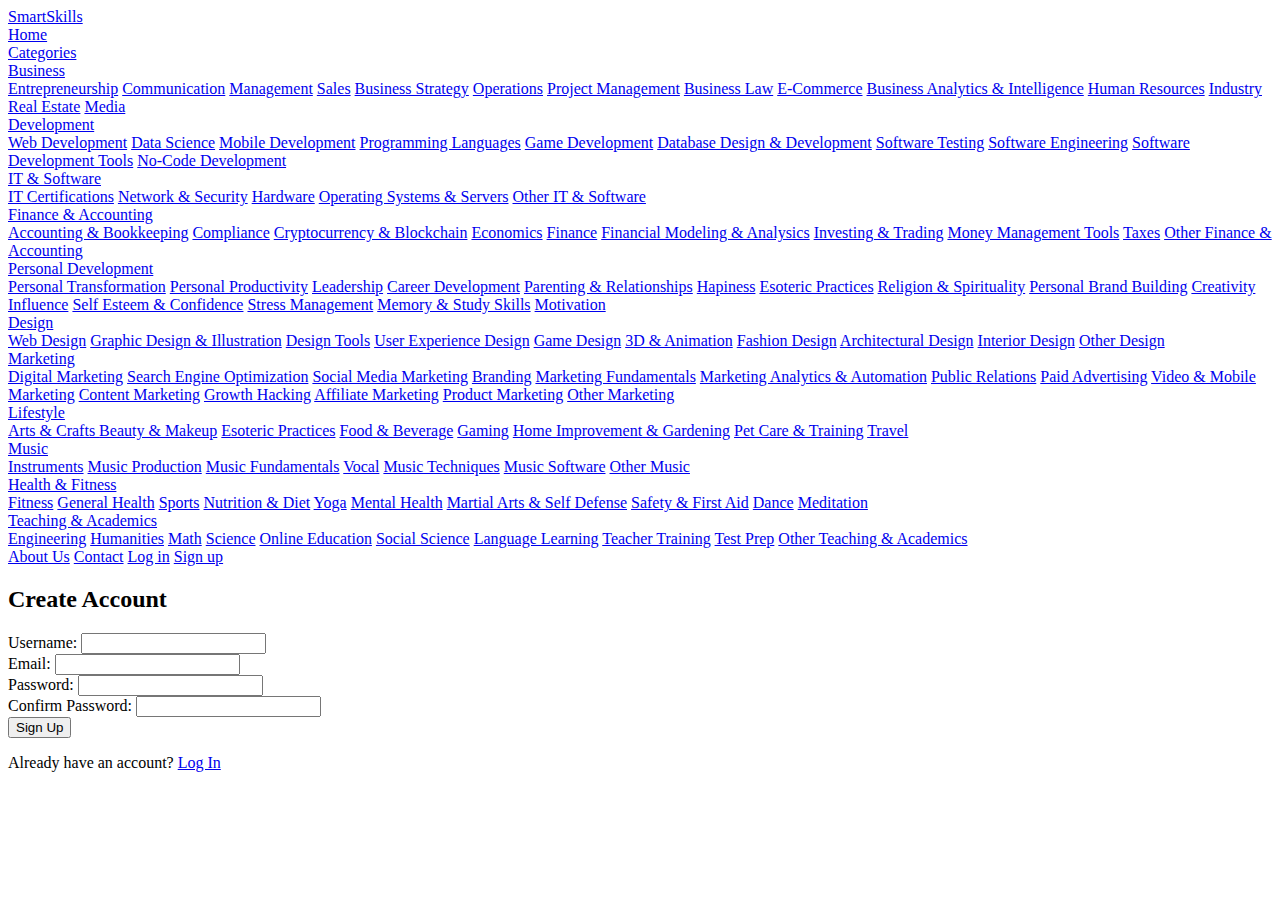
<file: sign_up.html>
<!DOCTYPE html>
<html lang="en">
<head>
    <meta charset="UTF-8">
    <meta name="viewport" content="width=device-width, initial-scale=1.0">
    <title>Sign Up</title>
    <link rel="stylesheet" href="C:\Users\ASUS\OneDrive\Desktop\Training Platform\CSS\sign_up.css">
    <link rel="icon" type="image/png" sizes="16x16" href="C:\Users\ASUS\OneDrive\Desktop\Training Platform\Assets\favicon.ico">
</head>
<body>
    <div class="navbar">
        <div class="logo">
            <a href="C:\Users\ASUS\OneDrive\Desktop\Training Platform\Html\index.html">SmartSkills</a>
        </div>
        <div class="nav-links">
            <a href="C:\Users\ASUS\OneDrive\Desktop\Training Platform\Html\index.html">Home</a>

            <div class="dropdown">
                <a href="#" class="dropbtn">Categories</a>
                <div class="dropdown-content">

                    <div class="submenu">
                    <a href="#">Business</a>
                        <div class="submenu-content">
                            <a href="#">Entrepreneurship</a>
                            <a href="#">Communication</a>
                            <a href="#">Management</a>
                            <a href="#">Sales</a>
                            <a href="#">Business Strategy</a>
                            <a href="#">Operations</a>
                            <a href="#">Project Management</a>
                            <a href="#">Business Law</a>
                            <a href="#">E-Commerce</a>
                            <a href="#">Business Analytics & Intelligence</a>
                            <a href="#">Human Resources</a>
                            <a href="#">Industry</a>
                            <a href="#">Real Estate</a>
                            <a href="#">Media</a>
                        </div>
                    </div>
                    <div class="submenu">
                    <a href="#">Development</a>
                        <div class="submenu-content">
                        <a href="#">Web Development</a>
                        <a href="#">Data Science</a>
                        <a href="#">Mobile Development</a>
                        <a href="#">Programming Languages</a>
                        <a href="#">Game Development</a>
                        <a href="#">Database Design & Development</a>
                        <a href="#">Software Testing</a>
                        <a href="#">Software Engineering</a>
                        <a href="#">Software Development Tools</a>
                        <a href="#">No-Code Development</a>
                        </div>
                </div>
                <div class="submenu">
                    <a href="#">IT & Software</a>
                    <div class="submenu-content">
                    <a href="#">IT Certifications</a>
                    <a href="#">Network & Security</a>
                    <a href="#">Hardware</a>
                    <a href="#">Operating Systems & Servers</a>
                    <a href="#">Other IT & Software</a>
                </div>
            </div>
            <div class="submenu">
                    <a href="#">Finance & Accounting</a>
                    <div class="submenu-content">
                    <a href="#">Accounting & Bookkeeping</a>
                    <a href="#">Compliance</a>
                    <a href="#">Cryptocurrency & Blockchain</a>
                    <a href="#">Economics</a>
                    <a href="#">Finance</a>
                    <a href="#">Financial Modeling & Analysics</a>
                    <a href="#">Investing & Trading</a>
                    <a href="#">Money Management Tools</a>
                    <a href="#">Taxes</a>
                    <a href="#">Other Finance & Accounting</a>
                </div>
            </div>
            <div class="submenu">
                    <a href="#">Personal Development</a>
                    <div class="submenu-content">
                    <a href="#">Personal Transformation</a>
                    <a href="#">Personal Productivity</a>
                    <a href="#">Leadership</a>
                    <a href="#">Career Development</a>
                    <a href="#">Parenting & Relationships</a>
                    <a href="#">Hapiness</a>
                    <a href="#">Esoteric Practices</a>
                    <a href="#">Religion & Spirituality</a>
                    <a href="#">Personal Brand Building</a>
                    <a href="#">Creativity</a>
                    <a href="#">Influence</a>
                    <a href="#">Self Esteem & Confidence</a>
                    <a href="#">Stress Management</a>
                    <a href="#">Memory & Study Skills</a>
                    <a href="#">Motivation</a>
                </div>
            </div>
            <div class="submenu">
                    <a href="#">Design</a>
                    <div class="submenu-content">
                    <a href="#">Web Design</a>
                    <a href="#">Graphic Design & Illustration</a>
                    <a href="#">Design Tools</a>
                    <a href="#">User Experience Design</a>
                    <a href="#">Game Design</a>
                    <a href="#">3D & Animation</a>
                    <a href="#">Fashion Design</a>
                    <a href="#">Architectural Design</a>
                    <a href="#">Interior Design</a>
                    <a href="#">Other Design</a>
                </div>
            </div>
            <div class="submenu">
                    <a href="#">Marketing</a>
                    <div class="submenu-content">
                    <a href="#">Digital Marketing</a>
                    <a href="#">Search Engine Optimization</a>
                    <a href="#">Social Media Marketing</a>
                    <a href="#">Branding</a>
                    <a href="#">Marketing Fundamentals</a>
                    <a href="#">Marketing Analytics & Automation</a>
                    <a href="#">Public Relations</a>
                    <a href="#">Paid Advertising</a>
                    <a href="#">Video & Mobile Marketing</a>
                    <a href="#">Content Marketing</a>
                    <a href="#">Growth Hacking</a>
                    <a href="#">Affiliate Marketing</a>
                    <a href="#">Product Marketing</a>
                    <a href="#">Other Marketing</a>
                </div>
            </div>
            <div class="submenu">
                    <a href="#">Lifestyle</a>
                    <div class="submenu-content">
                    <a href="#">Arts & Crafts </a>
                    <a href="#">Beauty & Makeup</a>
                    <a href="#">Esoteric Practices</a>
                    <a href="#">Food & Beverage</a>
                    <a href="#">Gaming</a>
                    <a href="#">Home Improvement & Gardening</a>
                    <a href="#">Pet Care & Training</a>
                    <a href="#">Travel</a>
                </div>
            </div>
            <div class="submenu">
                    <a href="#">Music</a>
                    <div class="submenu-content">
                    <a href="#">Instruments</a>
                    <a href="#">Music Production</a>
                    <a href="#">Music Fundamentals</a>
                    <a href="#">Vocal</a>
                    <a href="#">Music Techniques</a>
                    <a href="#">Music Software</a>
                    <a href="#">Other Music</a>
                </div>
            </div>
            <div class="submenu">
                    <a href="#">Health & Fitness</a>
                    <div class="submenu-content">
                    <a href="#">Fitness</a>
                    <a href="#">General Health</a>
                    <a href="#">Sports</a>
                    <a href="#">Nutrition & Diet</a>
                    <a href="#">Yoga</a>
                    <a href="#">Mental Health</a>
                    <a href="#">Martial Arts & Self Defense</a>
                    <a href="#">Safety & First Aid</a>
                    <a href="#">Dance</a>
                    <a href="#">Meditation</a>
                </div>
            </div>
            <div class="submenu">
                    <a href="#">Teaching & Academics</a>
                    <div class="submenu-content">
                    <a href="#">Engineering</a>
                    <a href="#">Humanities</a>
                    <a href="#">Math</a>
                    <a href="#">Science</a>
                    <a href="#">Online Education</a>
                    <a href="#">Social Science</a>
                    <a href="#">Language Learning</a>
                    <a href="#">Teacher Training</a>
                    <a href="#">Test Prep</a>
                    <a href="#">Other Teaching & Academics</a>
                </div>
            </div>
                </div>
            </div>
            <a href="C:\Users\ASUS\OneDrive\Desktop\Training Platform\Html\about.html">About Us</a>
            <a href="C:\Users\ASUS\OneDrive\Desktop\Training Platform\Html\contact.html">Contact</a>
            <a href="C:\Users\ASUS\OneDrive\Desktop\Training Platform\Html\log_in.html">Log in</a>
            <a href="C:\Users\ASUS\OneDrive\Desktop\Training Platform\Html\sign_up.html">Sign up</a>
        </div>
    </div>
    <div class="container">
        <div class="sign-up-form">
            <h2>Create Account</h2>
            <form>
                <div class="input-group">
                    <label for="username">Username:</label>
                    <input type="text" id="username" name="username" required>
                </div>

                <div class="input-group">
                    <label for="email">Email:</label>
                    <input type="email" id="email" name="email" required>
                </div>

                <div class="input-group">
                    <label for="password">Password:</label>
                    <input type="password" id="password" name="password" required>
                </div>

                <div class="input-group">
                    <label for="confirm-password">Confirm Password:</label>
                    <input type="password" id="confirm-password" name="confirm-password" required>
                </div>

                <button type="submit" class="btn">Sign Up</button>
            </form>
            <div class="log-in-link">
                <p>Already have an account? <a href="C:\Users\ASUS\OneDrive\Desktop\Training Platform\Html\log_in.html">Log In</a></p>
            </div>
        </div>
    </div>
</body>
</html>
</file>
